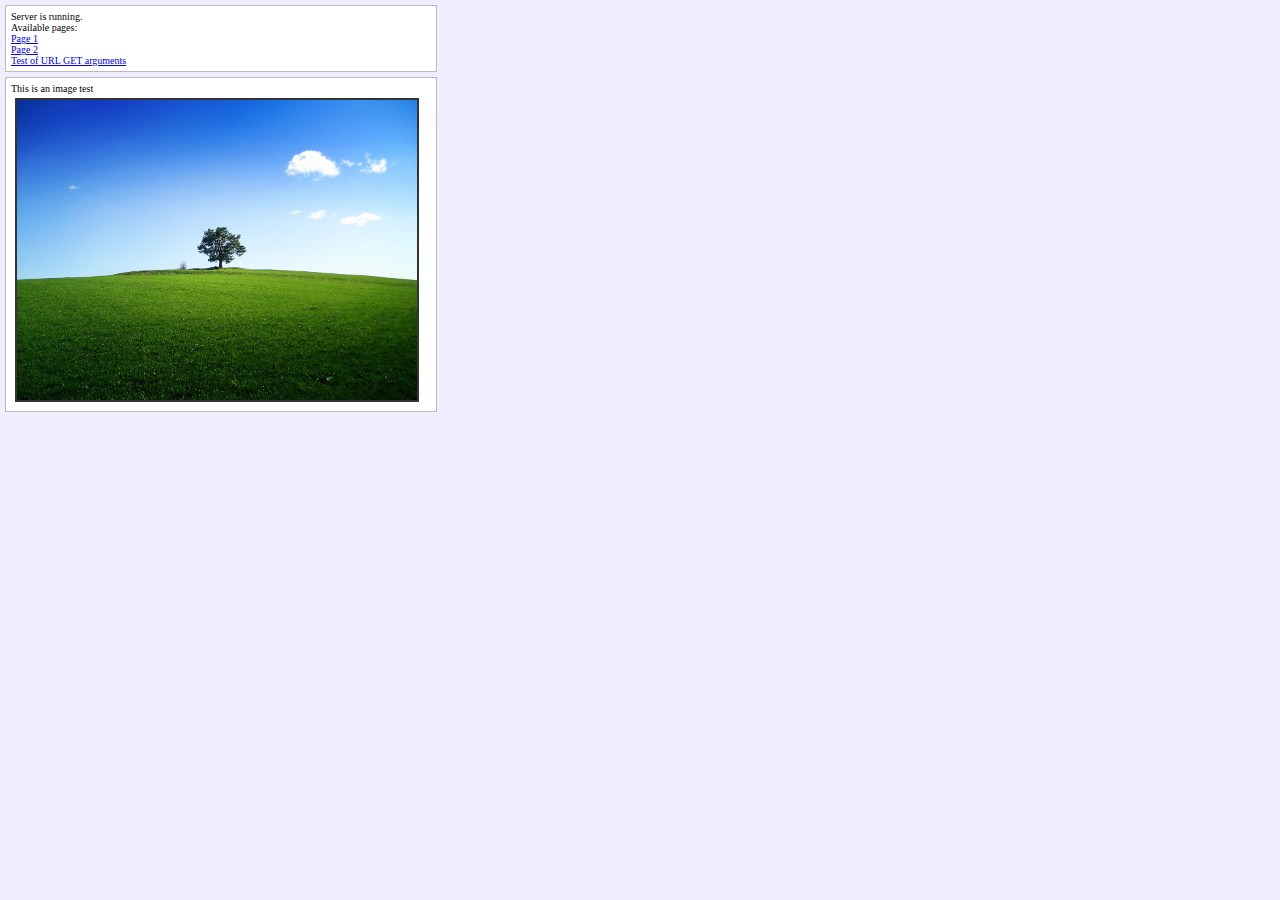
<file: example/www/a/index.html>
<html>
<head>
<link rel="stylesheet" type="text/css" href="styles.css" />
</head>

<body>
<div> 
	Server is running.<br>
	Available pages:<br>
	<a href="page1.html"> Page 1</a> <br>
	<a href="page2.html"> Page 2</a> <br>
	<a href="?someArg=someVal">Test of URL GET arguments</a> 
</div>
<div>
	<p>This is an image test</p>
	<img src="image.jpg" alt="img"/> 
</div>
</body>
</html>
</file>
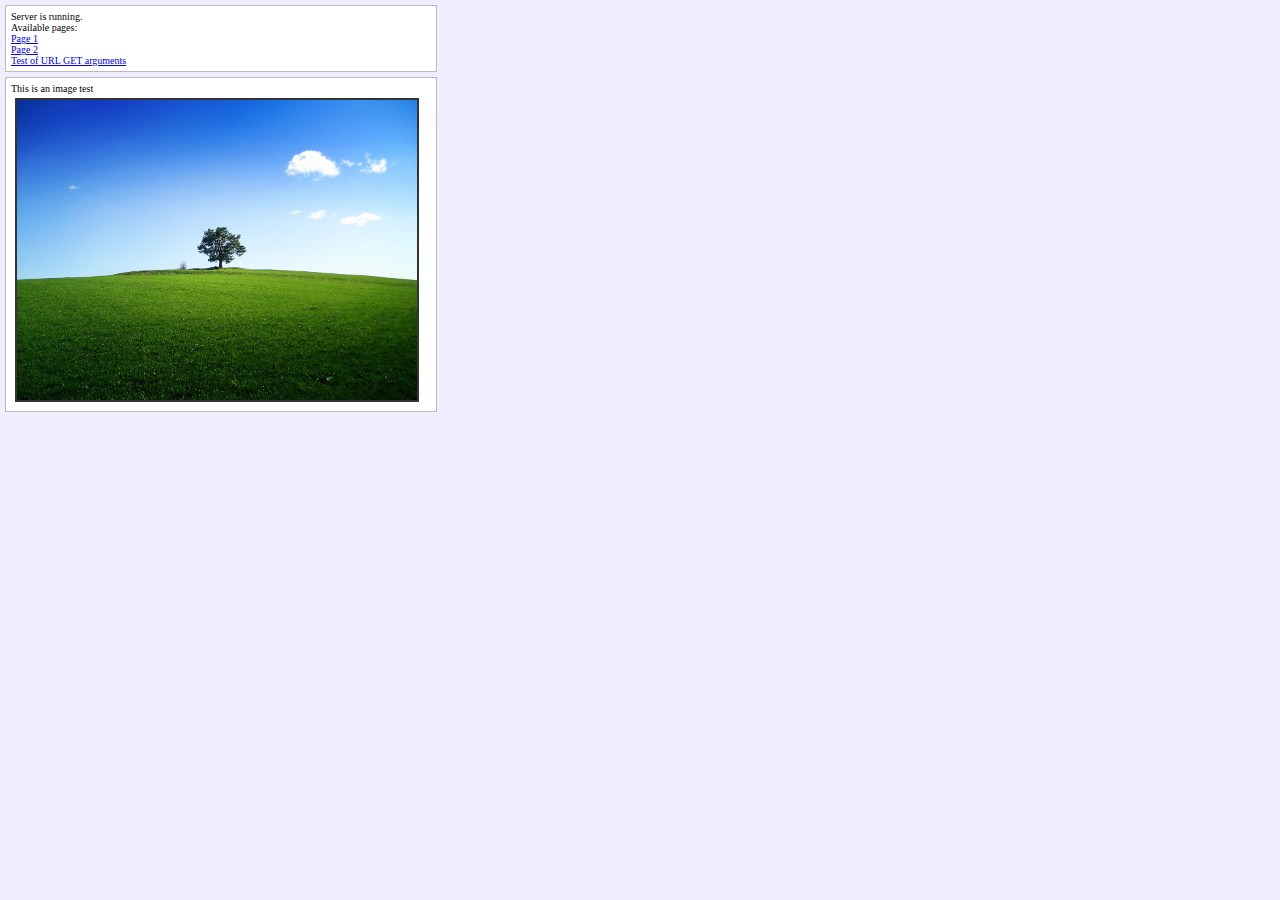
<file: example/www/index1.html>
<html>

    <head>
        

<link rel="stylesheet" type="text/css" href="styles.css" />
    
</head>
    

<body>
        

<div>
            
<p>
Server is running.</br>
Available pages:</br>

<a href="page1.html"> Page 1</a> </br>
<a href="page2.html"> Page 2</a> </br>

<a href="?someArg=someVal">Test of URL GET arguments</a>



        </div>

        
<div>


            <p>This is an image test</p>
<img src="image.jpg"/>

        </div>
    
</body>

</html>
</file>
<file: example/www/a/styles.css>
*{
    margin: 0px;
    padding: 0px;
}

body{

background-color: #EEF

}

img{
    width: 400px;
    border-style:solid;
   border-width: 2px;
   border-color: #333333 ;
   margin: 4px;
   
}

div{
    width: 420px;
    margin: 5px;
    border-style: solid;
    border-width: 1px;
    border-color: #BBB ;
    
    font-size: 10px;
    
    background-color: #FFF;
    padding:5px;
}
</file>
<file: example/www/styles.css>
*{
    margin: 0px;
    padding: 0px;
}

body{

background-color: #EEF

}

img{
    width: 400px;
    border-style:solid;
   border-width: 2px;
   border-color: #333333 ;
   margin: 4px;
   
}

div{
    width: 420px;
    margin: 5px;
    border-style: solid;
    border-width: 1px;
    border-color: #BBB ;
    
    font-size: 10px;
    
    background-color: #FFF;
    padding:5px;
}
</file>
